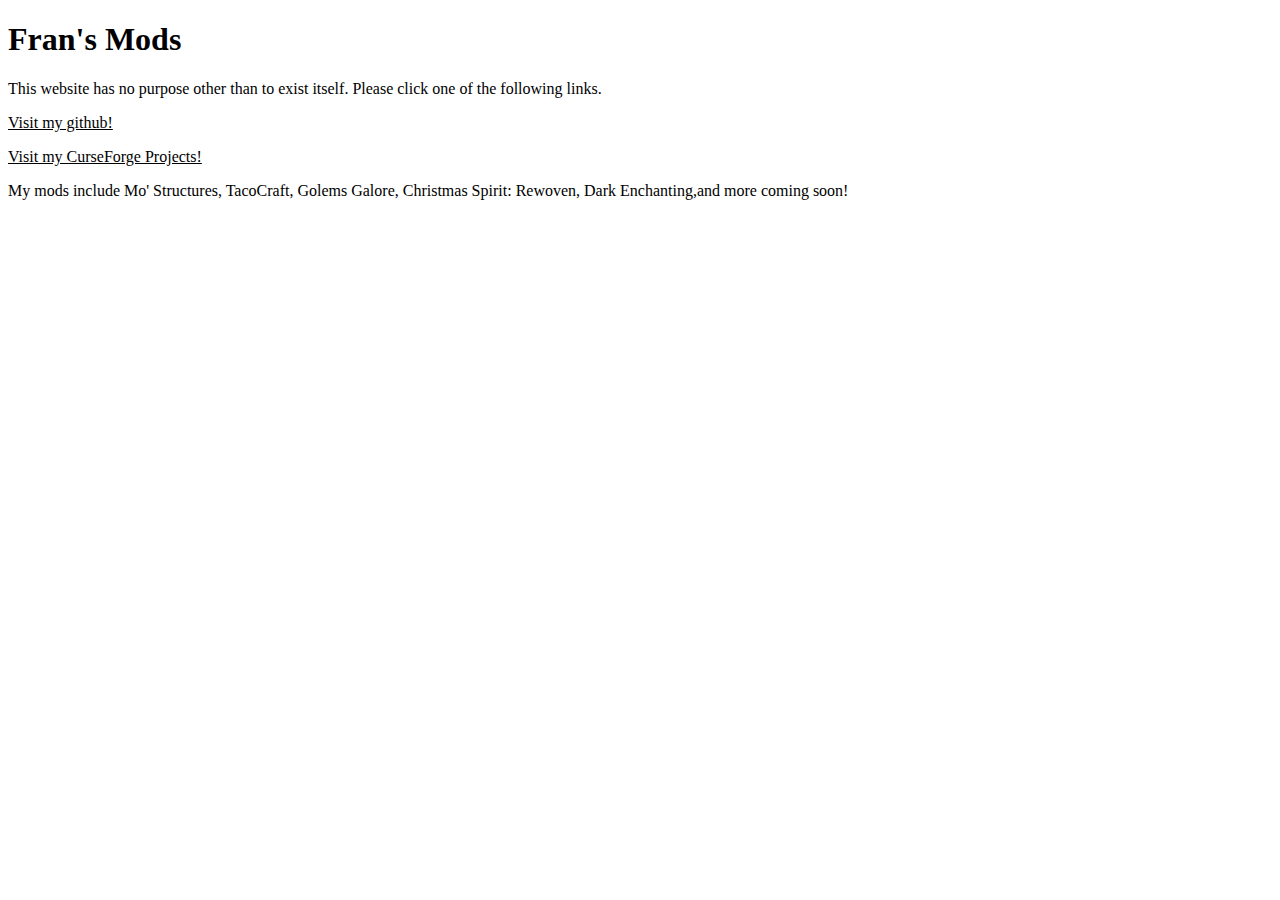
<file: index.html>
<!DOCTYPE html>
<html>
<head>
    <link rel="stylesheet" href="styles.css">
</head>
<body>
<h1>Fran's Mods</h1>
<p> This website has no purpose other than to exist itself. Please click one of the following links.</p>
<p> <a href="https://github.com/frqnny">Visit my github!</a>  </p>
<p> <a href="https://www.curseforge.com/members/ffrannny/projects">Visit my CurseForge Projects!</a></p>
<p> My mods include Mo' Structures, TacoCraft, Golems Galore, Christmas Spirit: Rewoven, Dark Enchanting,and more coming soon!</p>
</body>
</html>
</file>
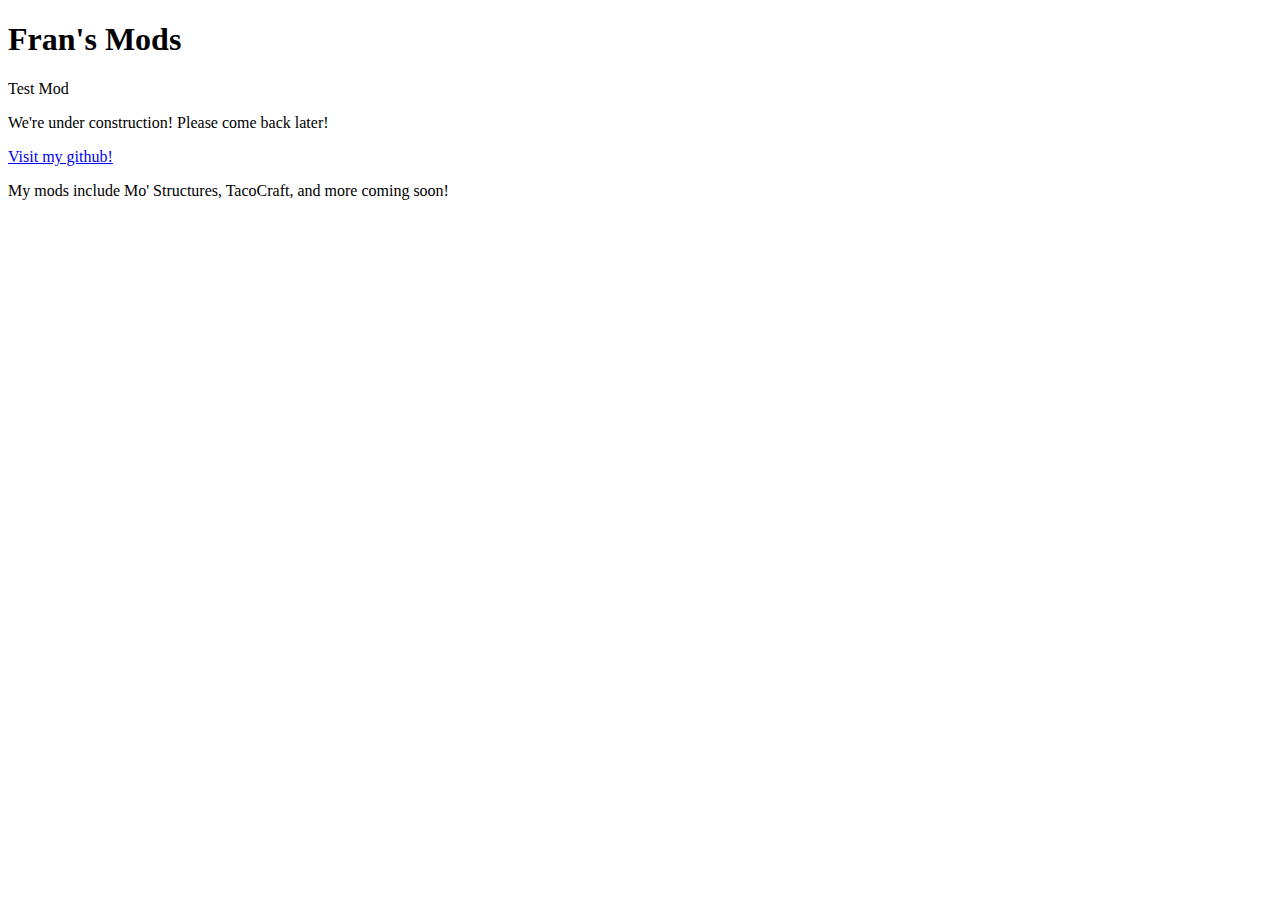
<file: repository/index.html>
<!DOCTYPE html>
<html>
<body>
<h1>Fran's Mods</h1>
<p>Test Mod</p>
<p> We're under construction! Please come back later!</p>
<p>  <a href="https://github.com/franiscoder">Visit my github!</a>  </p>
<p> My mods include Mo' Structures, TacoCraft, and more coming soon!</p>
</body>
</html>
</file>
<file: styles.css>
@import url('https://fonts.googleapis.com/css?family=Roboto:400,500,700&display=swap');

* {
    --rounded-radius: 5px;
}

#light {
    --accent-color: rgb(41, 97, 252);
    --translucent-accent-color: rgba(41, 97, 252, 0.2);
    --accent-text-color: rgb(255, 255, 255);
    --accent-icon-invert: 100%;
    --darker-accent-color: rgb(30, 81, 221);
    --focus-accent-color: rgb(29, 66, 168);
    --background-color: rgb(255, 255, 255);
    --card-background-color: rgb(253, 253, 253);
    --border-color: rgb(224, 224, 224);
    --codeblock-background-color: rgb(238, 238, 238);
    --codeblock-border-color: rgb(218, 218, 218);
    --icon-invert: 0%;
    --body-color: #252525;
    --subtle-link-color: #6b6b6b;
    --selection-color: rgba(8, 74, 255, 0.733);
    --selection-color-icon-invert: rgba(8, 74, 255, 0.733);
    --selection-color-accent-icon-invert: rgba(247, 181, 0, 0.733);
}

#dark {
    --accent-color: rgb(41, 97, 252);
    --translucent-accent-color: rgba(41, 97, 252, 0.2);
    --accent-text-color: rgb(255, 255, 255);
    --accent-icon-invert: 100%;
    --darker-accent-color: rgb(30, 81, 221);
    --focus-accent-color: rgb(29, 66, 168);
    --background-color: rgb(19, 20, 24);
    --card-background-color: rgb(22, 24, 26);
    --border-color: rgb(37, 40, 43);
    --codeblock-background-color: rgb(26, 28, 34);
    --codeblock-border-color: rgb(49, 51, 58);
    --icon-invert: 100%;
    --body-color: #dbdbdb;
    --subtle-link-color: #b1b1b1;
    --selection-color: rgba(102, 143, 255, 0.733);
    --selection-color-icon-invert: rgba(153, 112, 0, 0.733);
    --selection-color-accent-icon-invert: rgba(153, 112, 0, 0.733);
}

.content {
    margin-left: calc(100vw - 100%);
    min-height: calc(100vh);
    padding-top: 90px;
    padding-bottom: 20px;
}

body{
    background-color: var(--background-color);
    color: var(--body-color);
}

.modal-open {
    overflow: inherit;
    padding-right:0 !important;
}

.header {
    position: fixed;
    top: 0;
    left: 0;
    background-color: var(--accent-color);
    width: 100vw;
    height: 70px;
    z-index: 10;
    display:table-cell;
    vertical-align:middle;
    box-shadow: 0px 3px 10px rgba(0, 0, 0, 0.2);
}

.header .home{
    padding: 5px;
    background-color: transparent;
    transition: background-color 0.2s ease;
}

.header .home:hover{
    background-color: var(--darker-accent-color)
}

.header .home:focus {
    background-color: var(--focus-accent-color)
}

.header .logo{
    height: 60px;
    margin-right: 5px;
}

.accent-invert {
    filter: invert(var(--accent-icon-invert));
}

.accent-invert::selection {
    background: var(--selection-color-accent-icon-invert);
}

.invert {
    filter: invert(var(--icon-invert));
}

.invert::selection {
    background: var(--selection-color-icon-invert);
}

::selection {
    background: var(--selection-color);
    color: white;
}

.modcard {
    border-radius: var(--rounded-radius);
    background-color: var(--card-background-color);
    border: 1px solid var(--border-color);
    box-shadow: 3px 3px 10px rgba(0, 0, 0, 0.025);
    font-family: "Roboto";
    margin: 5px;
    padding: 10px;
    overflow: hidden;
    transition: transform 0.4s ease-out, opacity 0.1s ease, box-shadow 0.4s ease;
}

.modcard .main-pane {
    overflow: hidden;
}

.modcard .main-pane .container{
    padding: 0;
}
.modcard .main-pane .row{
    margin: 0;
}
.modcard .main-pane .col, .modcard .main-pane .col-auto{
    padding: 0;
}

.modcard .lower-pane{
    margin-top: 10px;
    border-top: 1px solid var(--border-color);
}

.modcard .lower-pane .container{
    padding-top: 10px;
}

.from-js {
    transform: scale(0.98);
    opacity: 0;
}

.modcard:hover {
    box-shadow: 3px 3px 10px rgba(0, 0, 0, 0.1);
}

.hidden {
    display: none;
}

.hide-overflow{
    overflow:hidden;
    height: 100%;
}

.line-clamp-2 {
    -webkit-line-clamp: 2;
    overflow : hidden;
    text-overflow: ellipsis;
    display: -webkit-box;
    -webkit-box-orient: vertical;
}

.line-clamp-1 {
    -webkit-line-clamp: 1;
    overflow : hidden;
    text-overflow: ellipsis;
    display: -webkit-box;
    -webkit-box-orient: vertical;
}

.modcard .icon-background{
    width: 80px;
    height: 80px;
}

.modcard .icon-background:focus{
    outline: none;
}

.modcard .icon-background:focus .icon{
    filter: brightness(60%);
}

.mod .icon-background .icon {
    border-radius: var(--rounded-radius);
    width: inherit;
    height: inherit;
    background-clip: inherit;
    transition: filter 0.4s;
}

.modcard .icon:hover{
    filter: brightness(85%);
}

.right-margin{
    margin-right: 10px;
}

.modcard .loader {
    border-radius: 100px;
    height: 20px;
}

.modcard .section{
    height: 100%;
    border-left: solid 1px var(--border-color);
}

.modcard .section .centered-section {
    position: relative;
    top: 50%;
    transform: translateY(-50%);
    text-align: center;
}

.modcard .section .centered-section.padding-left{
    padding-left: 10px;
}

.modcard .section .centered-section.padding-right{
    padding-right: 10px;
}

.modcard .section .width-170{
    width: 200px;
}

.modcard .stat {
    padding: 2.5px;
}

.modcard .stat h5 {
    font-size: 14px;
    display: inline;
}

.modcard .stat .icon {
    padding-right: 2px;
    width: 24px;
}

.modcard h3 {
    font-size: 22px;
}
.modcard h5 {
    font-size: 15px;
}

.inline {
    display: inline;
}

.bold {
    font-weight: 700;
}

.modcard .author {
    text-decoration: none;
}

.modcard .summary {
    margin-top: 2px;
    font-size: 15px;
}

.modcard .download-section .info {
    border-radius: calc(var(--rounded-radius) * 100);
    font-size: 12px;
    background-color: var(--translucent-accent-color);
    color: var(--accent-color);
    padding-top: 4px;
    padding-bottom: 4px;
    margin-right: 20px;
    margin-left: 20px;
    margin-top: 5px;
}

a {
    color: var(--accent-color);
    transition: color 0.4s, text-shadow 0.4s;
}

a:hover{
    color: var(--darker-accent-color);
    text-decoration: none;
    text-shadow: 1px 1px 8px rgba(0, 0, 0, 0.1);
}

a:focus{
    color: var(--focus-accent-color);
    text-shadow: 1px 1px 8px rgba(0, 0, 0, 0.1);
    outline: none;
}

a.subtle {
    color: var(--subtle-link-color);
}

a.subtle:hover{
    color: var(--darker-accent-color);
}

a.subtle:focus{
    color: var(--focus-accent-color);
}

a.subtle {
    color: var(--accent-link-color);
}

a.subtle:hover{
    color: var(--darker-accent-link-color);
}

a.subtle:focus{
    color: var(--focus-accent-color);
}

.animate{
  transform: scale(1);
  opacity: 1;
}

.button{
    background-color: var(--accent-color);
    color: var(--accent-text-color);
    font-family: "Roboto";
    font-weight: 700;
    font-size: 15px;
    text-transform: uppercase;
    border-radius: var(--rounded-radius);
    padding-left: 10px;
    padding-right: 10px;
    padding-top: 7px;
    padding-bottom: 7px;
    transition: background-color 0.4s, box-shadow 0.4s, opacity 0.4s ease;
}

#theme-button.button{
    padding-top: 10px;
    padding-bottom: 10px;
    padding-left: 15px;
    padding-right: 15px;
}

.button.white-outline {
    border: solid 2px white;
}

.button:hover{
    background-color: var(--darker-accent-color);
    box-shadow: 1px 1px 8px rgba(0, 0, 0, 0.1);
    color: var(--accent-text-color);
    text-decoration: none;
}


.button:focus{
    background-color: var(--focus-accent-color);
    color: var(--accent-text-color);
    outline: none;
}

.button img{
    margin-right: 4px;
    width: 24px;
}

.status-text {
    font-size: 30px;
    font-weight: 700;
    text-align: center;
    padding: 30px;
}

.status-text p {
    font-size: 22px;
}

.status-text img {
    height: 70px;
}

#loading-text {
    color: var(--body-color);
}

#failed-text {
    color: red;
}

#failed-text img {
    filter: invert(27%) sepia(99%) saturate(7318%) hue-rotate(359deg) brightness(93%) contrast(117%);
}

.modal.fade:not(.show) .modal-dialog {
    transform: scale(0.98);
    opacity: 0;
}

.modal.fade .modal-dialog {
	transition: transform 0.2s ease-out, opacity 0.05s ease;
}

.modal.fade .modal-dialog {
	transform: scale(1);
}

.modal-content {
    background-color: var(--background-color);
    background-clip: padding-box;
    border: 1px solid var(--border-color);
    border-radius: .3rem;
    outline: 0;
}

.modal-header {
    border-bottom: 1px solid var(--border-color);
    display: flex;
    justify-content: center;
}

.modal-header .exit-section {
	padding: 1rem 1rem;
	margin: -1rem -1rem -1rem auto
}

.modal-header .exit-section button.exit {
    outline:none !important;
    background-color: transparent;
    padding: 8px;
    border-radius: var(--rounded-radius);
    border: solid 1px transparent;
    margin: 0;
    line-height: 0;
}
.modal-header .exit-section button.exit:hover {
    background-color: var(--card-background-color);
    border: solid 1px var(--border-color);
}
.modal-header .exit-section button.exit:focus {
    background-color: var(--card-background-color);
    border: solid 1px var(--border-color);
}

.modal-header .exit-section .exit-icon {
    width: 18px;
    height: 18px;
}

.modal-header .icon {
    width: 50px;
    margin-right: 10px;
}

.modal-header .modal-title{
    font-size: 28px;
    line-height: 100%;
}

.description pre{
    border-radius: 5px;
    color: var(--body-color);
    border: solid 1px var(--codeblock-border-color);
    background-color: var(--codeblock-background-color);
    padding: 10px;
    margin-top: 10px;
    margin-bottom: 10px;
}

.footer{
    text-align: center;
    background-color: var(--accent-color);
    padding: 40px;
    color: var(--accent-text-color)
}

.footer #source-button{
    margin-left: 10px;
}
</file>
